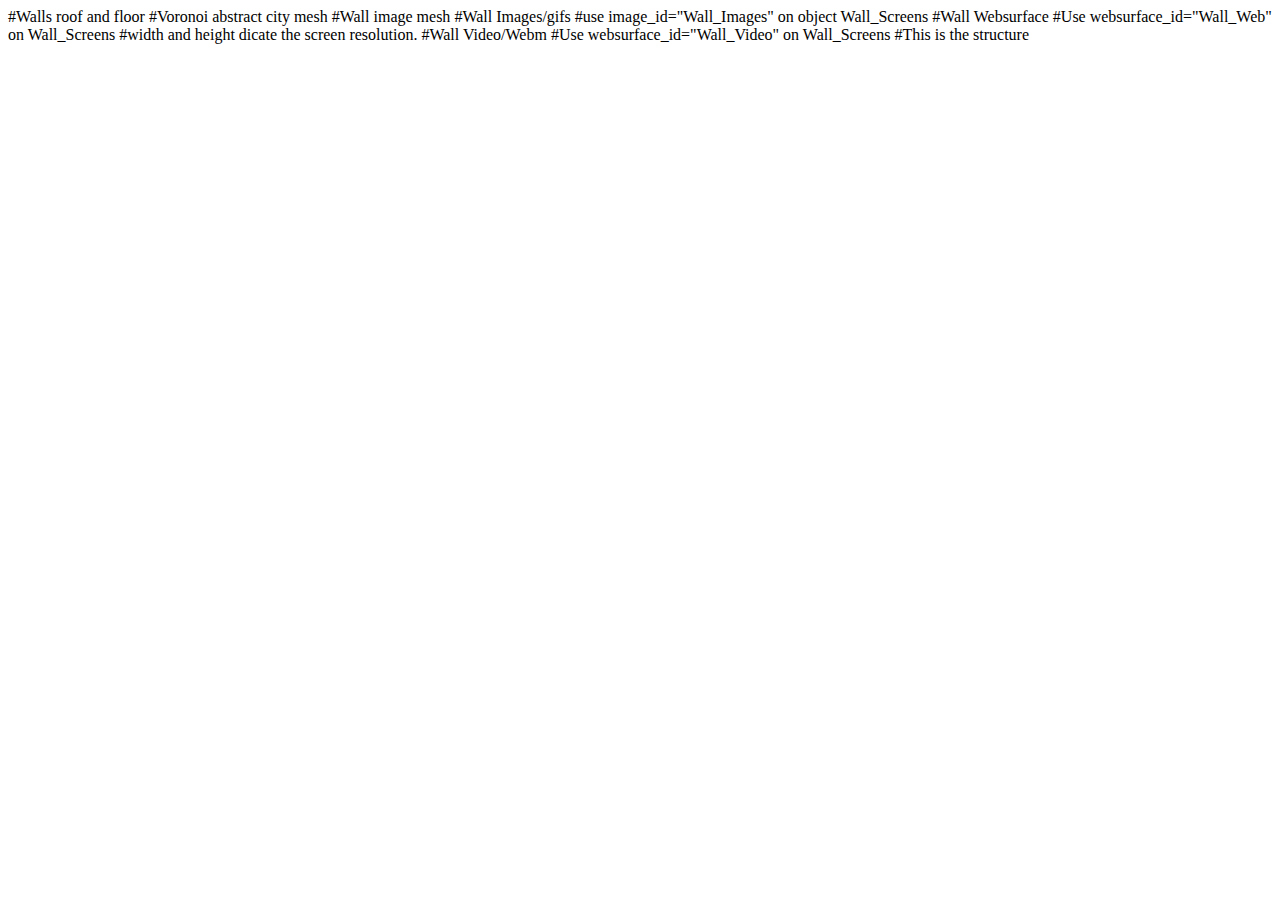
<file: index.html>
<html>
<head>
<title>Comfy XR corner </title>
</head>
<body>
<FireBoxRoom>
<Assets>

#Walls roof and floor

<AssetObject id="Main" src="Walls_Roof_And_Floor.dae" />

#Voronoi abstract city mesh

<AssetObject id="VoronoiCity" src="Voronoi_city.dae" />

#Wall image mesh

<AssetObject id="Wall_Screens" src="PictureFrames.obj" />





#Wall Images/gifs
#use image_id="Wall_Images" on object Wall_Screens

<AssetImage id="Wall_Images" src="changeme.png" />

#Wall Websurface 
#Use websurface_id="Wall_Web" on Wall_Screens
#width and height dicate the screen resolution.

<AssetWebSurface id="Wall_Web" src="http://www.insert360webpagehere.com" width="2000" height="1000" />

#Wall Video/Webm 
#Use websurface_id="Wall_Video" on Wall_Screens

<AssetVideo id="Wall_Video" src="insertfilehere.mp4" auto_play="true" loop="true" />
</Assets>
<Room visible="false" pos="-4.6 0 4.6" xdir="-0.707109 0 -0.707105" ydir="0 1 0" zdir="0.707105 0 -0.707109" default_sounds="false" flying="false">

#This is the structure
<Object id="Main" cull_face="none" lighting="false" collision_id="Main" />

#This is the Voronoi City, Experiment by changing the asset object above with another support mesh format (.obj, .dae, .fbx, and .3ds supported)
<Object id="VoronoiCity" cull_face="none" lighting="false" col="#ffdfb1" />


#This is the wall image mesh
#To change the media that is displayed, substitute image_id part for the other supported media formats in the asset section above.
<Object id="Wall_Screens" lighting="false" image_id="Wall_Images" />

</Room>
</FireBoxRoom>
<script src="https://web.janusxr.org/1.5.46/janusweb.js"></script> 
<script>elation.janusweb.init({url: document.location.href})</script>
</body>
</html>
</file>
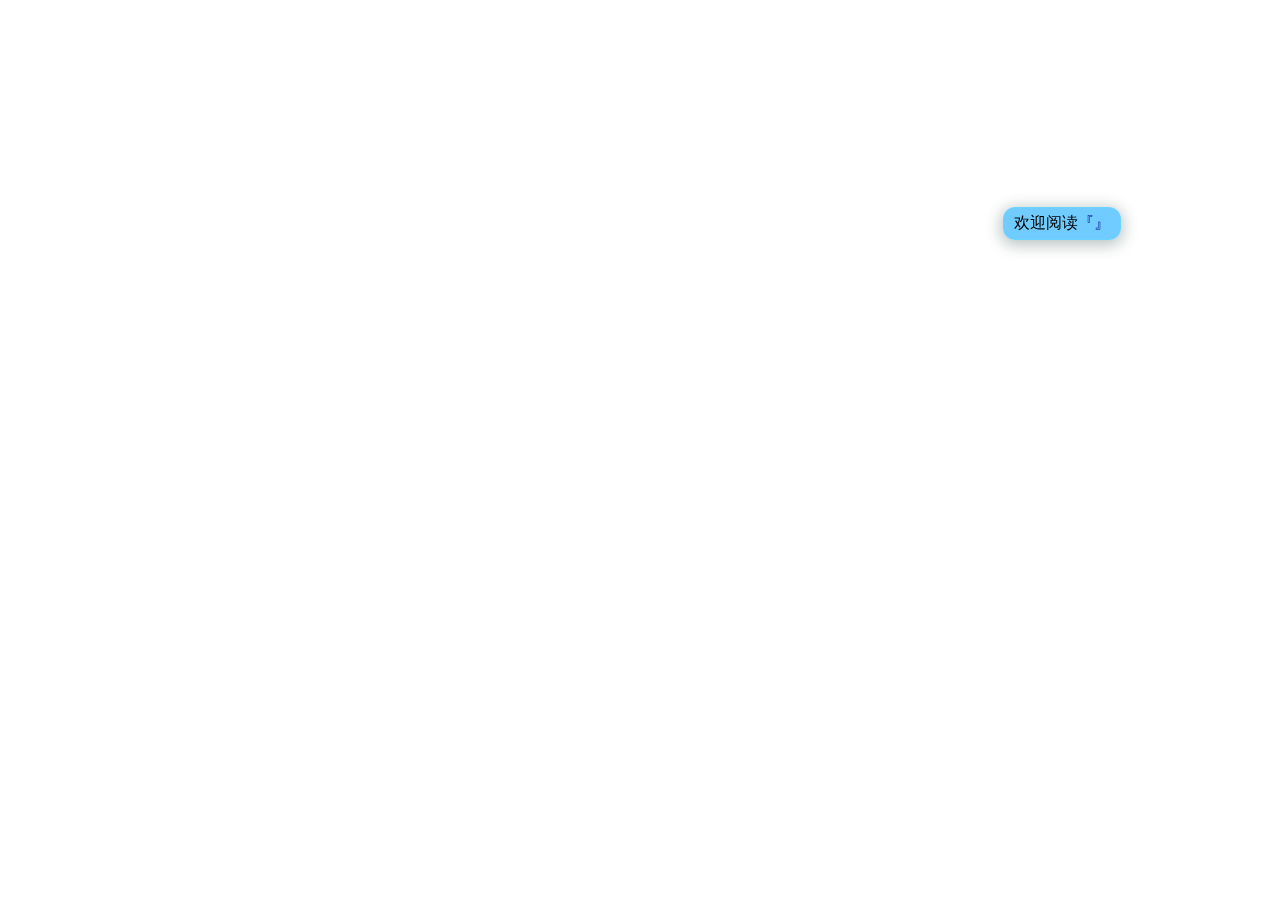
<file: chen.html>
<!DOCTYPE html>
<html>
  <head>
    
  </head>
  <body>
    <div class="main">
      <div id="waifu">
    <div id="waifu-message"></div>
    <div class="waifu-tool">
        <span class="icon-next"></span>
        <span class="icon-home"></span>
        <span class="icon-message"></span>
        <span class="icon-camera"></span>
        <span class="icon-volumeup"></span>
        <span class="icon-volumedown"></span>
        <span class="icon-about"></span>
        <span class="icon-cross"></span>
    </div>
    <canvas id="live2d2"></canvas>
    <canvas id="live2d4"></canvas>
</div>
<!--    replace with your path in src    -->
<script src="dist/live2d_bundle.js"></script>
<script async type="module" src="waifu-tips.js"></script>
    </div>
  </body>
</html>
</file>
